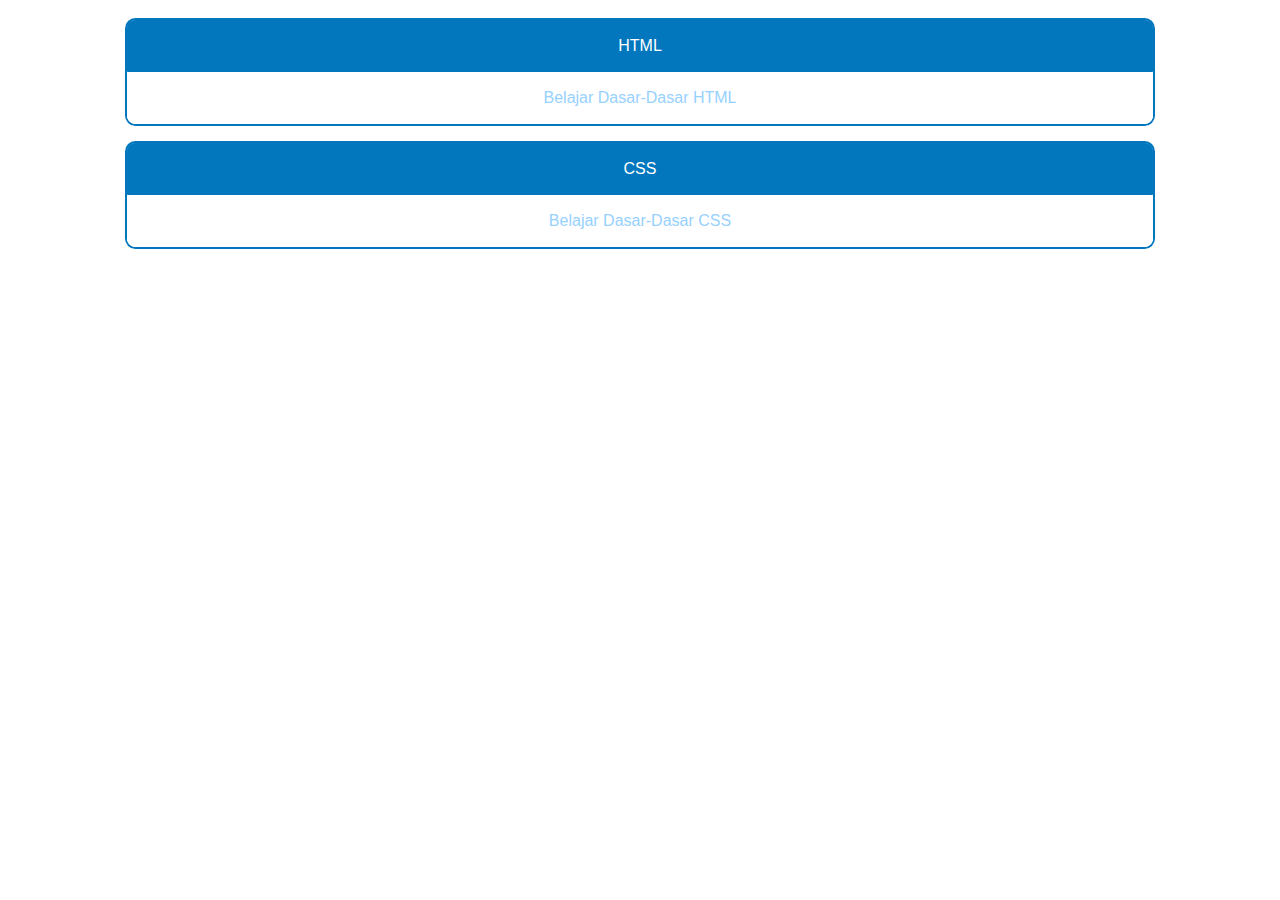
<file: APK/index.html>
<!doctype html>
<html>
<head>
	<meta charset="utf-8">
	<meta name="viewport" content="width=device-width, initial-scale=1.0">
	<link href="css/main.css" rel="stylesheet" type="text/css">
</head>

<body>
	
	<div class="card">
		<a href="htmlsub.html">
			<div class="top">
				<p>HTML</p>
			</div>
			<div class="bottom">
				<p>Belajar Dasar-Dasar HTML</p>
			</div>
		</a>
	</div>
	
	<div class="card">
		<a href="csssub.html">
			<div class="top">
				<p>CSS</p>
			</div>
			<div class="bottom">
				<p>Belajar Dasar-Dasar CSS</p>
			</div>
		</a>
	</div>
</body>
</html>
</file>
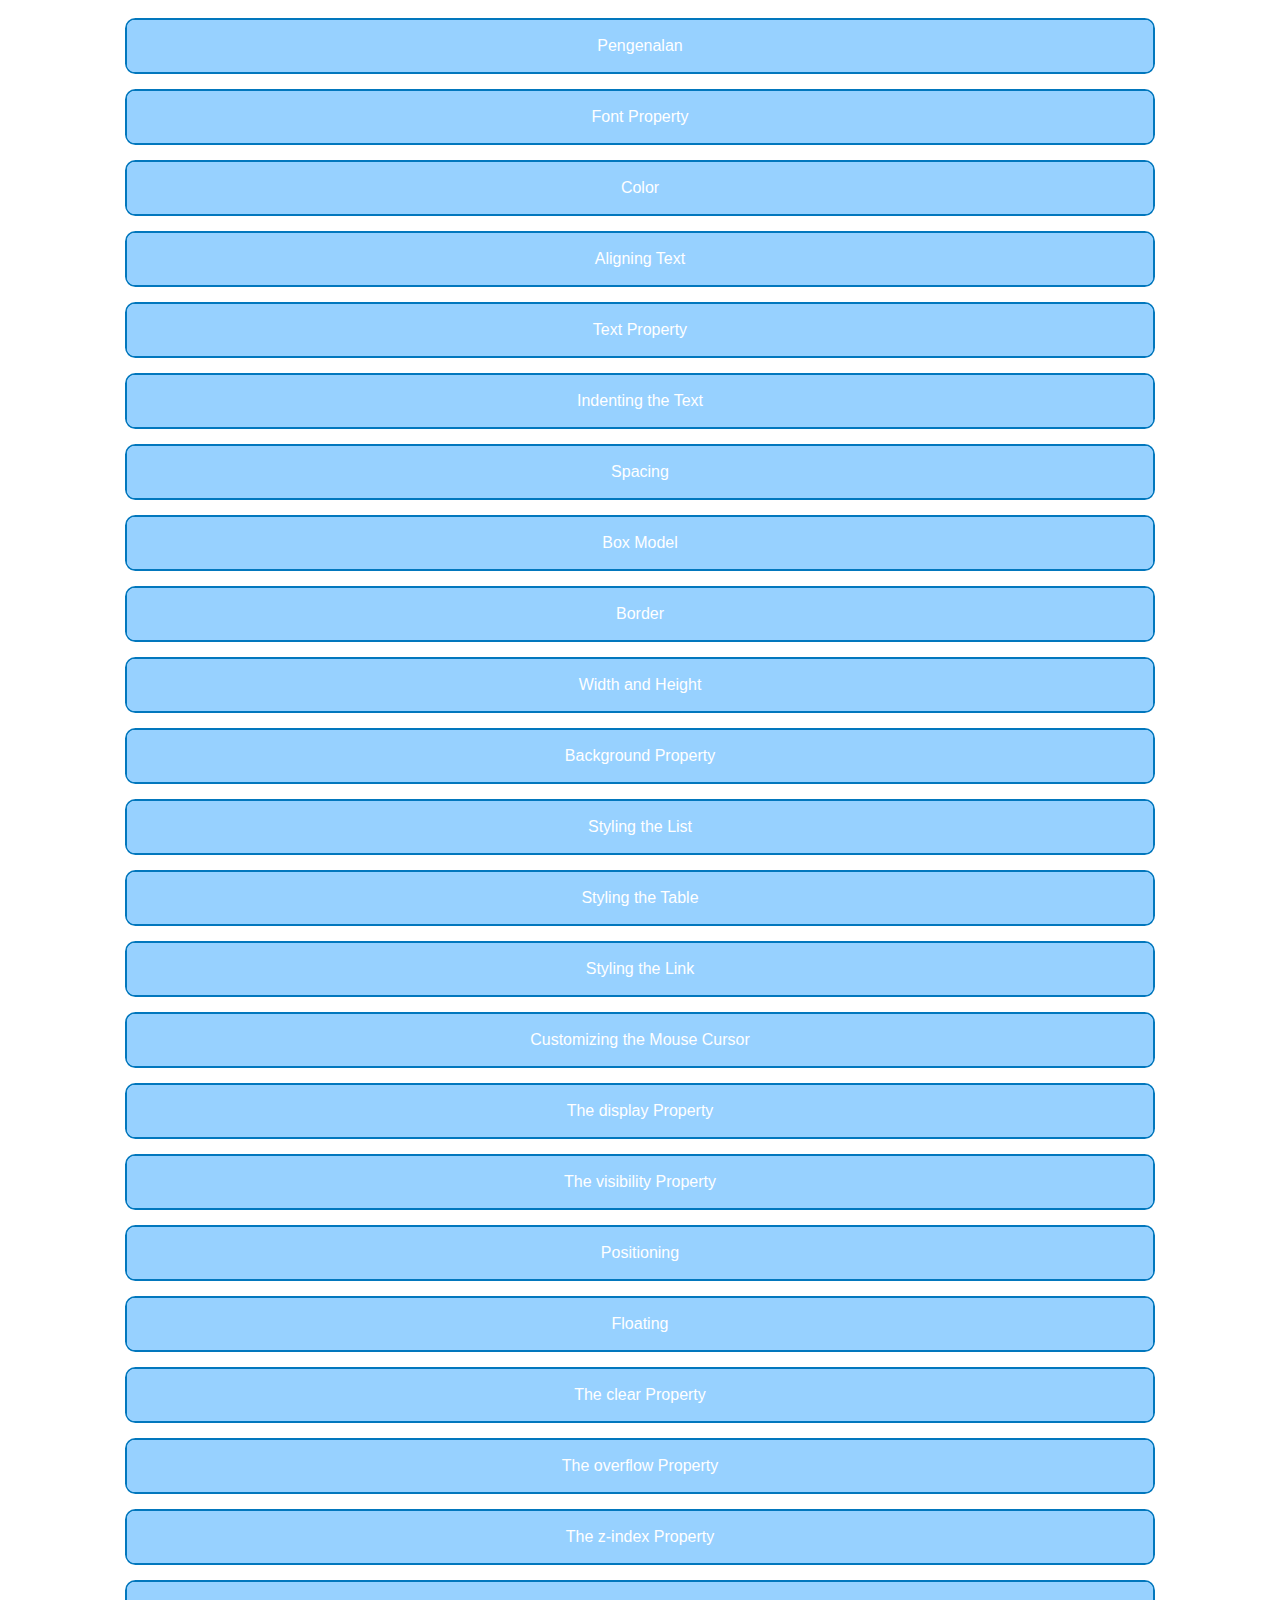
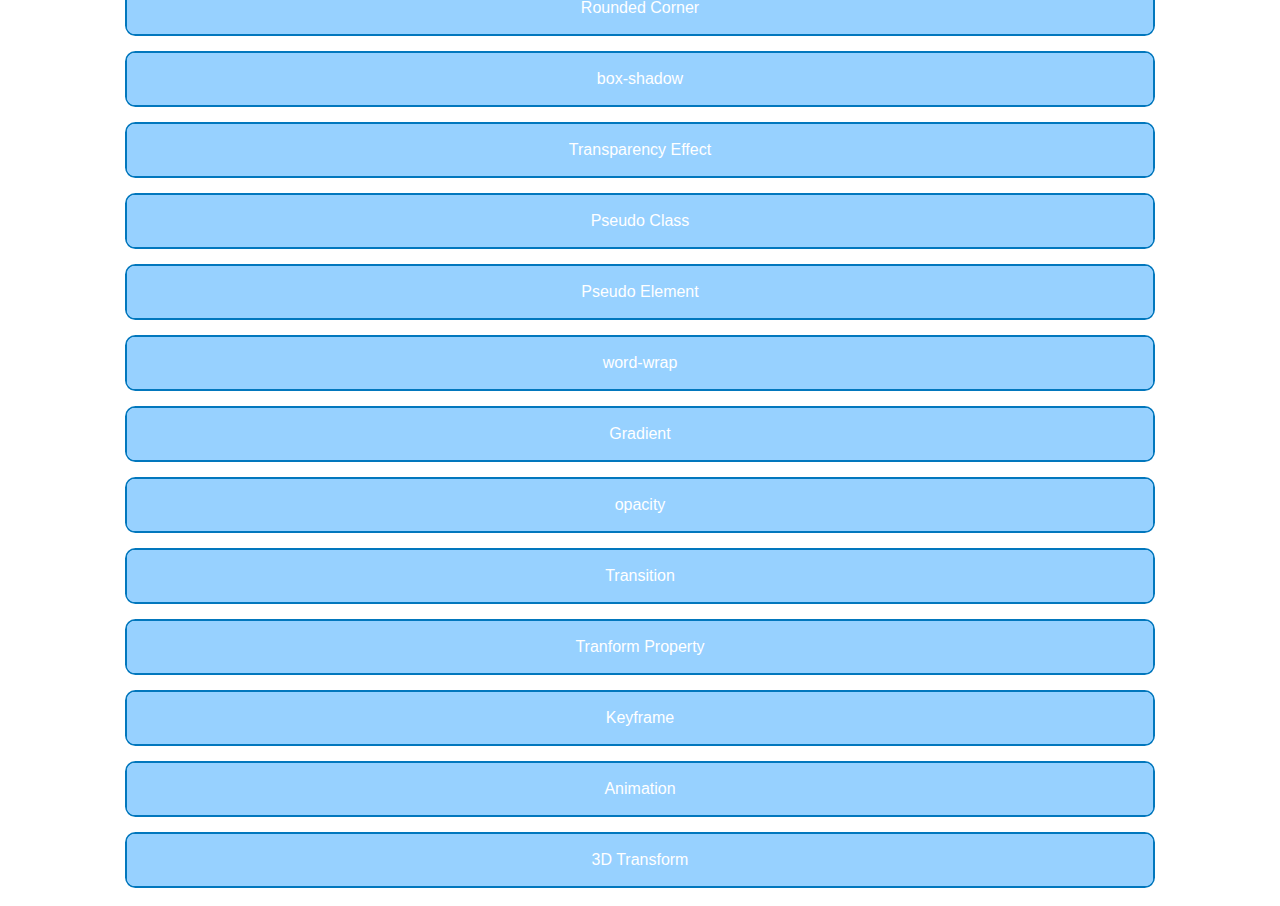
<file: APK/css.html>
<!doctype html>
<html>
<head>
	<meta charset="utf-8">
	<meta name="viewport" content="width=device-width, initial-scale=1.0">
	<link href="css/main.css" rel="stylesheet" type="text/css">
</head>

<body>
	
	<div class="card">
		<a href="htmlsub.html">
			<div class="midle">
				<p>Pengenalan</p>
			</div>
		</a>
	</div>
	
	<div class="card">
		<a href="htmlsub.html">
			<div class="midle">
				<p>Font Property</p>
			</div>
		</a>
	</div>
	
	<div class="card">
		<a href="htmlsub.html">
			<div class="midle">
				<p>Color</p>
			</div>
		</a>
	</div>
	
	<div class="card">
		<a href="htmlsub.html">
			<div class="midle">
				<p>Aligning Text</p>
			</div>
		</a>
	</div>
	
	<div class="card">
		<a href="htmlsub.html">
			<div class="midle">
				<p>Text Property</p>
			</div>
		</a>
	</div>
	
	<div class="card">
		<a href="htmlsub.html">
			<div class="midle">
				<p>Indenting the Text</p>
			</div>
		</a>
	</div>
	
	<div class="card">
		<a href="htmlsub.html">
			<div class="midle">
				<p>Spacing</p>
			</div>
		</a>
	</div>
	
	<div class="card">
		<a href="htmlsub.html">
			<div class="midle">
				<p>Box Model</p>
			</div>
		</a>
	</div>
	
	<div class="card">
		<a href="htmlsub.html">
			<div class="midle">
				<p>Border</p>
			</div>
		</a>
	</div>
	
	<div class="card">
		<a href="htmlsub.html">
			<div class="midle">
				<p>Width and Height</p>
			</div>
		</a>
	</div>
	
	<div class="card">
		<a href="htmlsub.html">
			<div class="midle">
				<p>Background Property</p>
			</div>
		</a>
	</div>
	
	<div class="card">
		<a href="htmlsub.html">
			<div class="midle">
				<p>Styling the List</p>
			</div>
		</a>
	</div>
	
	<div class="card">
		<a href="htmlsub.html">
			<div class="midle">
				<p>Styling the Table</p>
			</div>
		</a>
	</div>
	
	<div class="card">
		<a href="htmlsub.html">
			<div class="midle">
				<p>Styling the Link</p>
			</div>
		</a>
	</div>
	
	<div class="card">
		<a href="htmlsub.html">
			<div class="midle">
				<p>Customizing the Mouse Cursor</p>
			</div>
		</a>
	</div>
	
	<div class="card">
		<a href="htmlsub.html">
			<div class="midle">
				<p>The display Property</p>
			</div>
		</a>
	</div>
	
	<div class="card">
		<a href="htmlsub.html">
			<div class="midle">
				<p>The visibility Property</p>
			</div>
		</a>
	</div>
	
	<div class="card">
		<a href="htmlsub.html">
			<div class="midle">
				<p>Positioning</p>
			</div>
		</a>
	</div>
	
	<div class="card">
		<a href="htmlsub.html">
			<div class="midle">
				<p>Floating</p>
			</div>
		</a>
	</div>
	
	<div class="card">
		<a href="htmlsub.html">
			<div class="midle">
				<p>The clear Property</p>
			</div>
		</a>
	</div>
	
	<div class="card">
		<a href="htmlsub.html">
			<div class="midle">
				<p>The overflow Property</p>
			</div>
		</a>
	</div>
	
	<div class="card">
		<a href="htmlsub.html">
			<div class="midle">
				<p>The z-index Property</p>
			</div>
		</a>
	</div>
	
	<div class="card">
		<a href="htmlsub.html">
			<div class="midle">
				<p>Rounded Corner</p>
			</div>
		</a>
	</div>
	
	<div class="card">
		<a href="htmlsub.html">
			<div class="midle">
				<p>box-shadow</p>
			</div>
		</a>
	</div>
	
	<div class="card">
		<a href="htmlsub.html">
			<div class="midle">
				<p>Transparency Effect</p>
			</div>
		</a>
	</div>
	
	<div class="card">
		<a href="htmlsub.html">
			<div class="midle">
				<p>Pseudo Class</p>
			</div>
		</a>
	</div>
	
	<div class="card">
		<a href="htmlsub.html">
			<div class="midle">
				<p>Pseudo Element</p>
			</div>
		</a>
	</div>
	
	<div class="card">
		<a href="htmlsub.html">
			<div class="midle">
				<p>word-wrap</p>
			</div>
		</a>
	</div>
	
	<div class="card">
		<a href="htmlsub.html">
			<div class="midle">
				<p>Gradient</p>
			</div>
		</a>
	</div>
	
	<div class="card">
		<a href="htmlsub.html">
			<div class="midle">
				<p>opacity</p>
			</div>
		</a>
	</div>
	
	<div class="card">
		<a href="htmlsub.html">
			<div class="midle">
				<p>Transition</p>
			</div>
		</a>
	</div>
	
	<div class="card">
		<a href="htmlsub.html">
			<div class="midle">
				<p>Tranform Property</p>
			</div>
		</a>
	</div>
	
	<div class="card">
		<a href="htmlsub.html">
			<div class="midle">
				<p>Keyframe</p>
			</div>
		</a>
	</div>
	
	<div class="card">
		<a href="htmlsub.html">
			<div class="midle">
				<p>Animation</p>
			</div>
		</a>
	</div>
	
	<div class="card">
		<a href="htmlsub.html">
			<div class="midle">
				<p>3D Transform</p>
			</div>
		</a>
	</div>
	
</body>
</html>
</file>
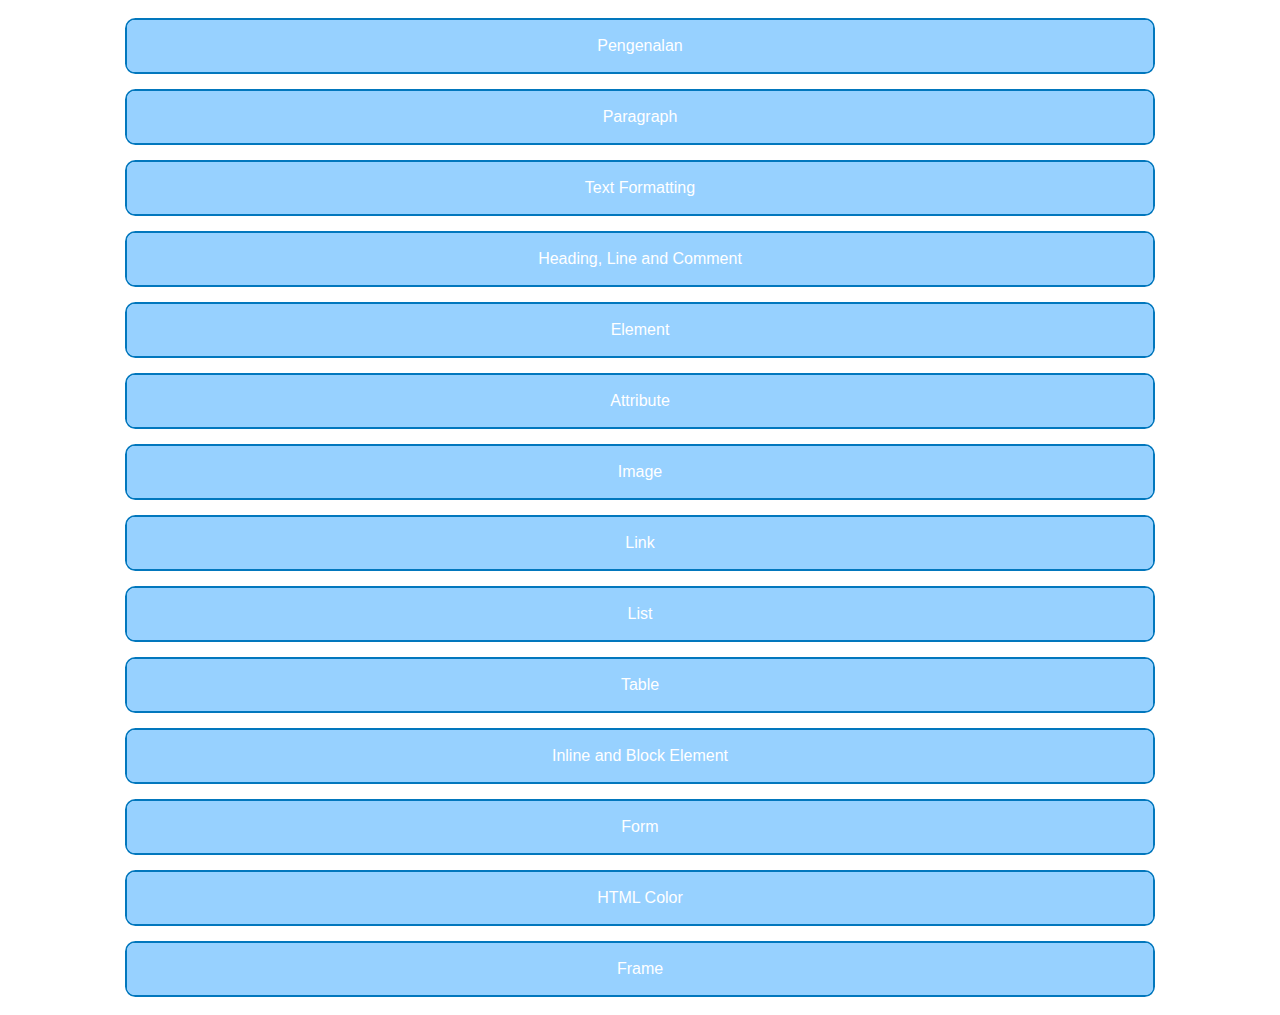
<file: APK/html.html>
<!doctype html>
<html>
<head>
	<meta charset="utf-8">
	<meta name="viewport" content="width=device-width, initial-scale=1.0">
	<link href="css/main.css" rel="stylesheet" type="text/css">
</head>

<body>
	
	<div class="card">
		<a href="htmlsub.html">
			<div class="midle">
				<p>Pengenalan</p>
			</div>
		</a>
	</div>
	
	<div class="card">
		<a href="htmlsub.html">
			<div class="midle">
				<p>Paragraph</p>
			</div>
		</a>
	</div>
	
	<div class="card">
		<a href="htmlsub.html">
			<div class="midle">
				<p>Text Formatting</p>
			</div>
		</a>
	</div>
	
	<div class="card">
		<a href="htmlsub.html">
			<div class="midle">
				<p>Heading, Line and Comment</p>
			</div>
		</a>
	</div>
	
	<div class="card">
		<a href="htmlsub.html">
			<div class="midle">
				<p>Element</p>
			</div>
		</a>
	</div>
	
	<div class="card">
		<a href="htmlsub.html">
			<div class="midle">
				<p>Attribute</p>
			</div>
		</a>
	</div>
	
	<div class="card">
		<a href="htmlsub.html">
			<div class="midle">
				<p>Image</p>
			</div>
		</a>
	</div>
	
	<div class="card">
		<a href="htmlsub.html">
			<div class="midle">
				<p>Link</p>
			</div>
		</a>
	</div>
	
	<div class="card">
		<a href="htmlsub.html">
			<div class="midle">
				<p>List</p>
			</div>
		</a>
	</div>
	
	<div class="card">
		<a href="htmlsub.html">
			<div class="midle">
				<p>Table</p>
			</div>
		</a>
	</div>
	
	<div class="card">
		<a href="htmlsub.html">
			<div class="midle">
				<p>Inline and Block Element</p>
			</div>
		</a>
	</div>
	
	<div class="card">
		<a href="htmlsub.html">
			<div class="midle">
				<p>Form</p>
			</div>
		</a>
	</div>
	
	<div class="card">
		<a href="htmlsub.html">
			<div class="midle">
				<p>HTML Color</p>
			</div>
		</a>
	</div>
	
	<div class="card">
		<a href="htmlsub.html">
			<div class="midle">
				<p>Frame</p>
			</div>
		</a>
	</div>
	
</body>
</html>
</file>
<file: APK/css/main.css>
@charset "utf-8";
/* CSS Document */

body {
	padding-top: 3px;
	padding-bottom: 3px;
	margin: 0px;
	text-align: center;
}
.card {
	margin: 15px auto;
	padding: 0px 2px 0px 0px;
	width: 80%;
	border: 2px solid #0277bd;
	border-radius: 0.65em;
	position: relative;
	display: -ms-flexbox;
	display: flex;
	-ms-flex-direction: column;
	flex-direction: column;
	min-width: 0;
	word-wrap: break-word;
}
.top {
	margin-top: 0px;
	width: 100%;
	border: 1px solid #0277bd;
	background-color: #0277bd;
	border-radius: 0.455em 0.455em 0em 0em;
}
.midle {
	margin-top: 0;
	width: 100%;
	border: 1px solid #97D1FF;
	border-radius: 7px;
	background-color: #97D1FF;
}
.bottom {
	margin-top: 0;
	width: 100%;
	border: 1px solid #FFF;
	border-radius: 0em 0em 0.5em 0.5em;
	background-color: #FFF;
}
.bottom p {
	color: #97D1FF;
}
a {
	color: white;
	text-decoration: none;
}
a:hover {
	text-decoration: none;
}
p {
	font-family: Aladin, Asap, sans-serif;
}
</file>
